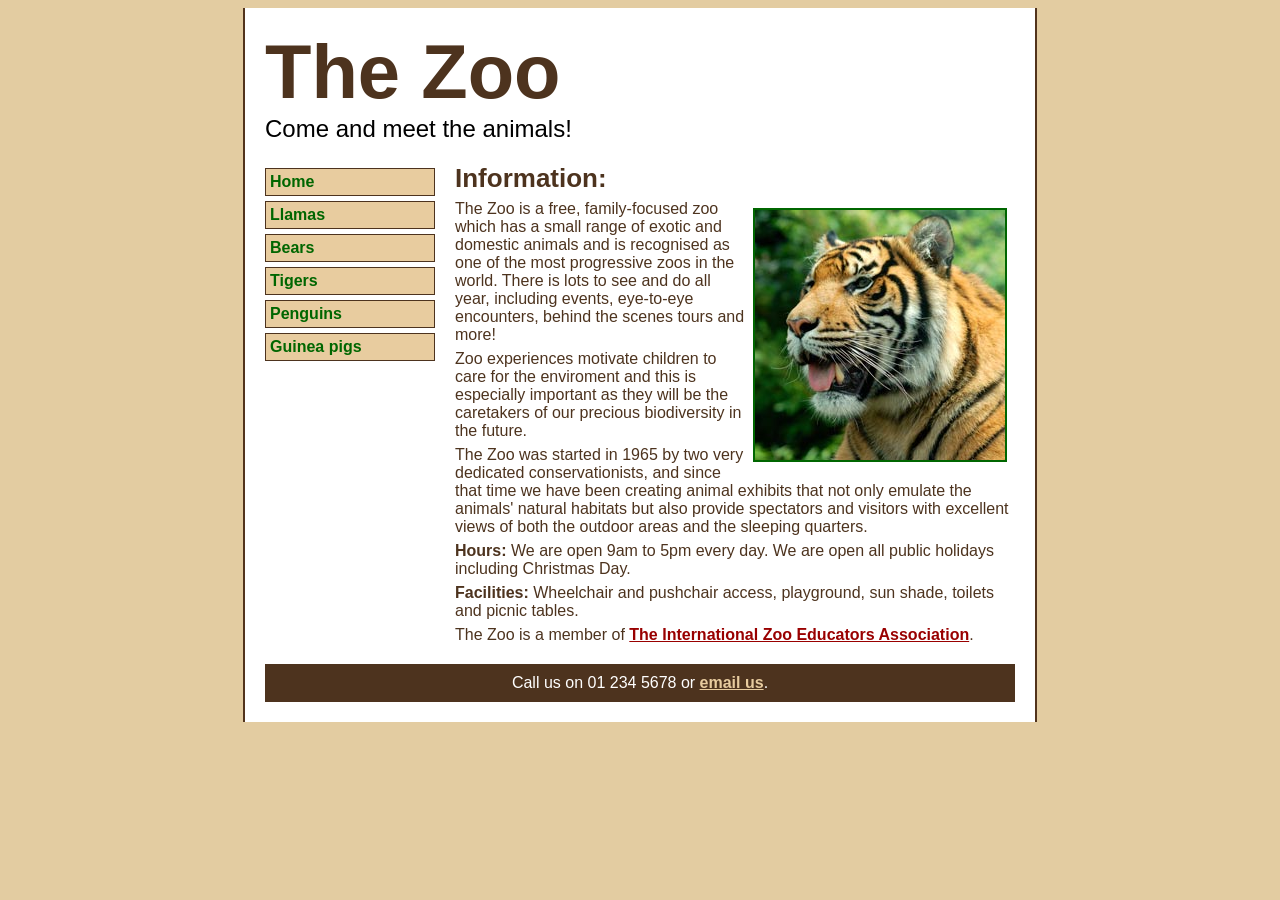
<file: Index.html>
<!DOCTYPE html>
<html>
    <head>
        <title>
            The Zoo: Welcome!
        </title>
        <link href="zoo-styles.css" rel="stylesheet" type="text/css">
    </head>
    <body>
        <!--CONTAINER BEGINS HERE-->
        <div id="container">
            <!--HEADER SECTION BEGINS HERE-->
            <div id="header">
                <h1>The Zoo</h1>
                <h2>Come and meet the animals!</h2>
            </div><!--HEADER SECTION ENDS HERE-->
            <!--MEUN SECTION BEGINS HERE-->
            <div id="menu">
                <ul>
                    <li><a href="index.html">Home</a></li>
                    <li><a href="llamas.html">Llamas</a></li>
                    <li><a href="bears.html">Bears</a></li>
                    <li><a href="tigers.html">Tigers</a></li>
                    <li><a href="penguins.html">Penguins</a></li>
                    <li><a href="guinea_pigs.html">Guinea pigs</a></li>
                </ul>
            </div><!--MEUN SECTION ENDS HERE-->
            <!--MAIN SECTION BEGINS HERE-->
            <div id="main">
                <h3>Information:</h3>
                <p><img src="images/tiger.jpg" width="250" height="250" alt="Tiger" class="rightfloat"/>The Zoo is a free, family-focused zoo which has a small range of exotic and domestic animals and is recognised as one of the most progressive zoos in the world. There is lots to see and do all year, including events, eye-to-eye encounters, behind the scenes tours and more!</p>
                <p>Zoo experiences motivate children to care for the enviroment and this is especially important as they will be the caretakers of our precious biodiversity in the future.</p>
                <p>The Zoo was started in 1965 by two very dedicated conservationists, and since that time we have been creating animal exhibits that not only emulate the animals' natural habitats but also provide spectators and visitors with excellent views of both the outdoor areas and the sleeping quarters.</p>
                <p><strong>Hours:</strong> We are open 9am to 5pm every day. 
                We are open all public holidays including Christmas Day.</p>
                <p><strong>Facilities:</strong> Wheelchair and pushchair access, playground, sun shade, toilets and picnic tables.</p>
                <p>The Zoo is a member of <a href="http://izea.net/" target="_blank">The International Zoo Educators Association</a>.</p>
            </div><!--MAIN SECTION ENDS HERE-->
            <!--FOOTER SECTION BEGINS HERE-->
            <div id="footer">
                <p>Call us on 01 234 5678 or <a href ="mailto: info@thezoo.com?" subject="Contact from the Zoo website">email us</a>.</p>
            </div><!--FOOTER SECTION ENDS HERE-->
        </div><!--CONTAINER ENDS HERE-->
    </body>
</html>
</file>
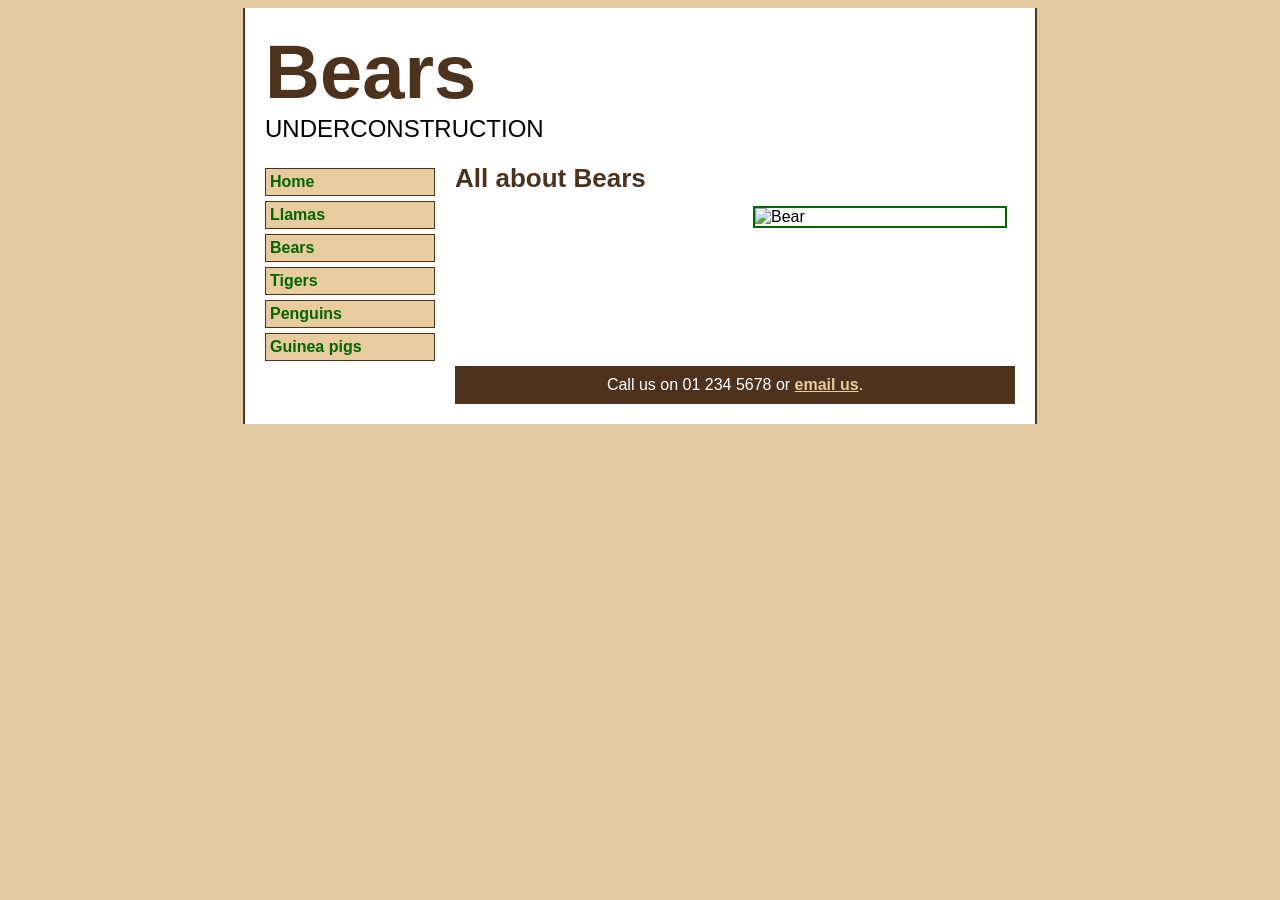
<file: Bears.html>
<!DOCTYPE html>
<html>
    <head>
        <title>
            The Zoo: Bears
        </title>
        <link href="zoo-styles.css" rel="stylesheet" type="text/css">
    </head>
    <body>
        <!--CONTAINER BEGINS HERE-->
        <div id="container">
            <!--HEADER SECTION BEGINS HERE-->
            <div id="header">
                <h1>Bears</h1>
                <h2>UNDERCONSTRUCTION</h2>
            </div><!--HEADER SECTION ENDS HERE-->
            <!--MEUN SECTION BEGINS HERE-->
            <div id="menu">
                <ul>
                    <li><a href="index.html">Home</a></li>
                    <li><a href="llamas.html">Llamas</a></li>
                    <li><a href="bears.html">Bears</a></li>
                    <li><a href="tigers.html">Tigers</a></li>
                    <li><a href="penguins.html">Penguins</a></li>
                    <li><a href="guinea_pigs.html">Guinea pigs</a></li>
                </ul>
            </div><!--MEUN SECTION ENDS HERE-->
            <!--MAIN SECTION BEGINS HERE-->
            <div id="main">
                <h3>All about Bears</h3>
                <img scr="images/bear.jpeg" width="250" alt="Bear" class="rightfloat"/>
            <!--FOOTER SECTION BEGINS HERE-->
            <div id="footer">
                <p>Call us on 01 234 5678 or <a href ="mailto: info@thezoo.com?" subject="Contact from the Zoo website">email us</a>.</p>
            </div><!--FOOTER SECTION ENDS HERE-->
        </div><!--CONTAINER ENDS HERE-->
    </body>
</html>
</file>
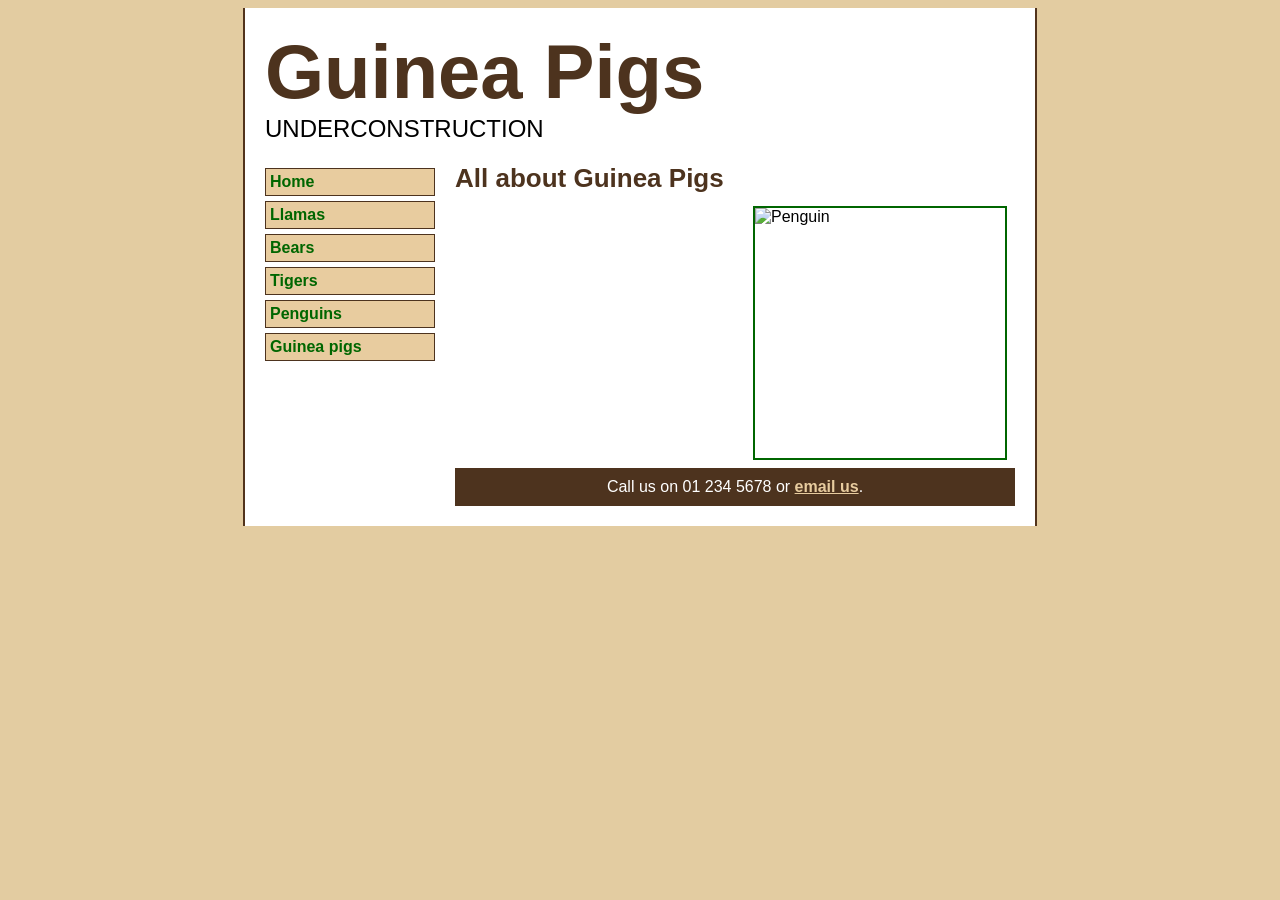
<file: guinea_pigs.html>
<!DOCTYPE html>
<html>
    <head>
        <title>
            The Zoo: Guinea Pigs
        </title>
        <link href="zoo-styles.css" rel="stylesheet" type="text/css">
    </head>
    <body>
        <!--CONTAINER BEGINS HERE-->
        <div id="container">
            <!--HEADER SECTION BEGINS HERE-->
            <div id="header">
                <h1>Guinea Pigs</h1>
                <h2>UNDERCONSTRUCTION</h2>
            </div><!--HEADER SECTION ENDS HERE-->
            <!--MEUN SECTION BEGINS HERE-->
            <div id="menu">
                <ul>
                    <li><a href="index.html">Home</a></li>
                    <li><a href="llamas.html">Llamas</a></li>
                    <li><a href="bears.html">Bears</a></li>
                    <li><a href="tigers.html">Tigers</a></li>
                    <li><a href="penguins.html">Penguins</a></li>
                    <li><a href="guinea_pigs.html">Guinea pigs</a></li>
                </ul>
            </div><!--MEUN SECTION ENDS HERE-->
            <!--MAIN SECTION BEGINS HERE-->
            <div id="main">
                <h3>All about Guinea Pigs</h3>
                <img scr="images/penguin.jpeg" width="250" height="250" alt="Penguin" class="rightfloat"/>
            <!--FOOTER SECTION BEGINS HERE-->
            <div id="footer">
                <p>Call us on 01 234 5678 or <a href ="mailto: info@thezoo.com?" subject="Contact from the Zoo website">email us</a>.</p>
            </div><!--FOOTER SECTION ENDS HERE-->
        </div><!--CONTAINER ENDS HERE-->
    </body>
</html>
</file>
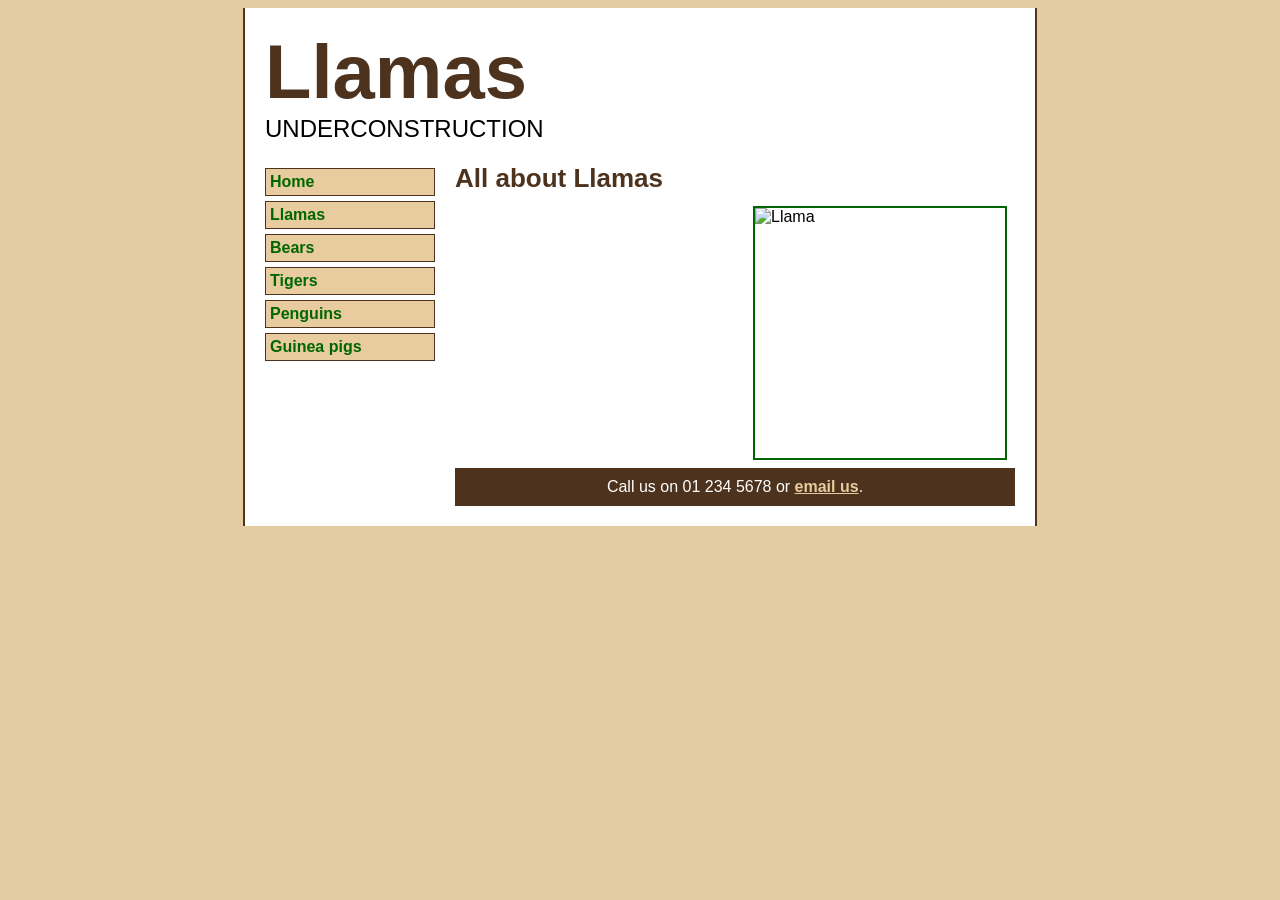
<file: llamas.html>
<!DOCTYPE html>
<html>
    <head>
        <title>
            The Zoo: Llamas
        </title>
        <link href="zoo-styles.css" rel="stylesheet" type="text/css">
    </head>
    <body>
        <!--CONTAINER BEGINS HERE-->
        <div id="container">
            <!--HEADER SECTION BEGINS HERE-->
            <div id="header">
                <h1>Llamas</h1>
                <h2>UNDERCONSTRUCTION</h2>
            </div><!--HEADER SECTION ENDS HERE-->
            <!--MEUN SECTION BEGINS HERE-->
            <div id="menu">
                <ul>
                    <li><a href="index.html">Home</a></li>
                    <li><a href="llamas.html">Llamas</a></li>
                    <li><a href="bears.html">Bears</a></li>
                    <li><a href="tigers.html">Tigers</a></li>
                    <li><a href="penguins.html">Penguins</a></li>
                    <li><a href="guinea_pigs.html">Guinea pigs</a></li>
                </ul>
            </div><!--MEUN SECTION ENDS HERE-->
            <!--MAIN SECTION BEGINS HERE-->
            <div id="main">
                <h3>All about Llamas</h3>
                <img scr="images/llama.jpeg" width="250" height="250" alt="Llama" class="rightfloat"/>
            <!--FOOTER SECTION BEGINS HERE-->
            <div id="footer">
                <p>Call us on 01 234 5678 or <a href ="mailto: info@thezoo.com?" subject="Contact from the Zoo website">email us</a>.</p>
            </div><!--FOOTER SECTION ENDS HERE-->
        </div><!--CONTAINER ENDS HERE-->
    </body>
</html>
</file>
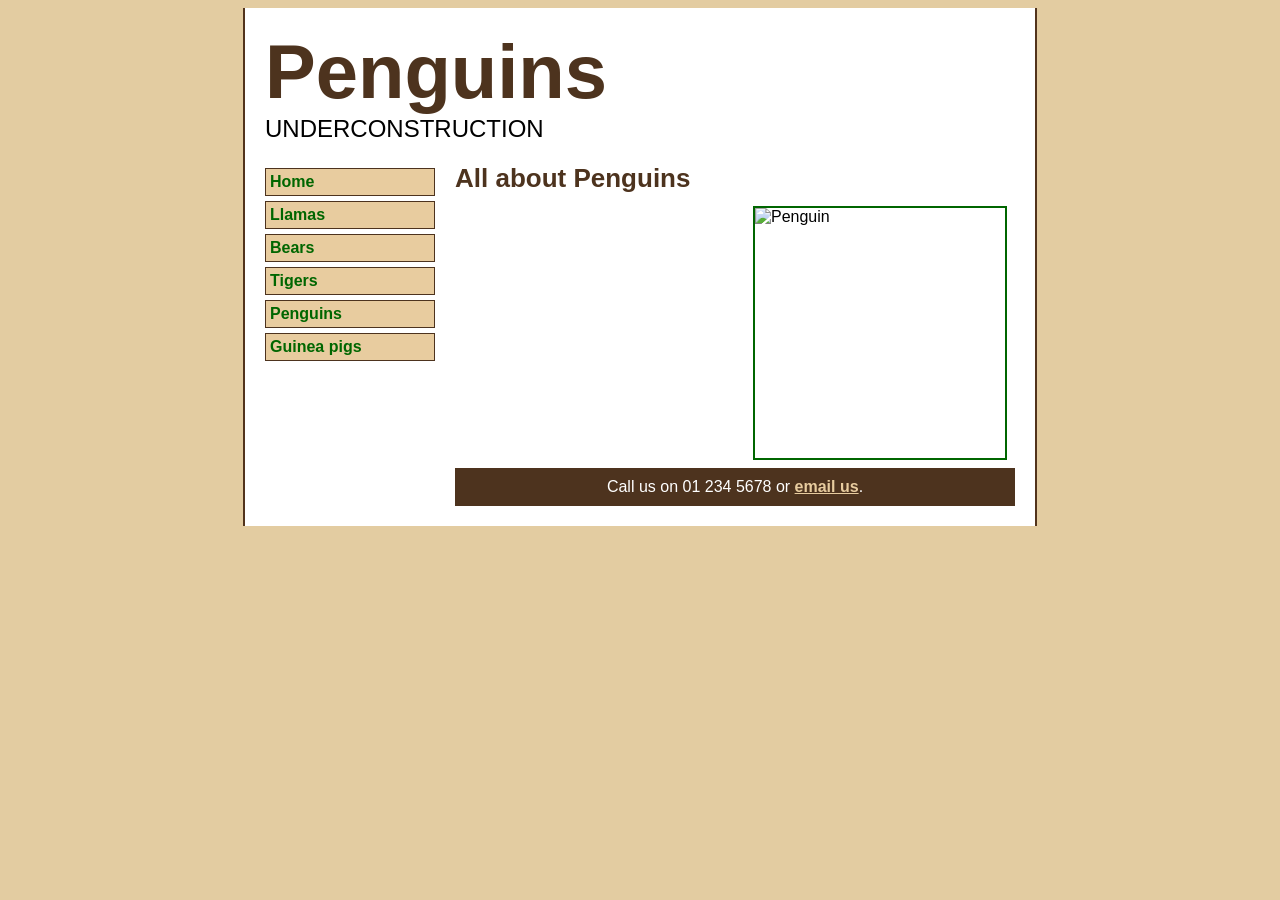
<file: penguins.html>
<!DOCTYPE html>
<html>
    <head>
        <title>
            The Zoo: Penguins
        </title>
        <link href="zoo-styles.css" rel="stylesheet" type="text/css">
    </head>
    <body>
        <!--CONTAINER BEGINS HERE-->
        <div id="container">
            <!--HEADER SECTION BEGINS HERE-->
            <div id="header">
                <h1>Penguins</h1>
                <h2>UNDERCONSTRUCTION</h2>
            </div><!--HEADER SECTION ENDS HERE-->
            <!--MEUN SECTION BEGINS HERE-->
            <div id="menu">
                <ul>
                    <li><a href="index.html">Home</a></li>
                    <li><a href="llamas.html">Llamas</a></li>
                    <li><a href="bears.html">Bears</a></li>
                    <li><a href="tigers.html">Tigers</a></li>
                    <li><a href="penguins.html">Penguins</a></li>
                    <li><a href="guinea_pigs.html">Guinea pigs</a></li>
                </ul>
            </div><!--MEUN SECTION ENDS HERE-->
            <!--MAIN SECTION BEGINS HERE-->
            <div id="main">
                <h3>All about Penguins</h3>
                <img scr="images/penguin.jpeg" width="250" height="250" alt="Penguin" class="rightfloat"/>
            <!--FOOTER SECTION BEGINS HERE-->
            <div id="footer">
                <p>Call us on 01 234 5678 or <a href ="mailto: info@thezoo.com?" subject="Contact from the Zoo website">email us</a>.</p>
            </div><!--FOOTER SECTION ENDS HERE-->
        </div><!--CONTAINER ENDS HERE-->
    </body>
</html>
</file>
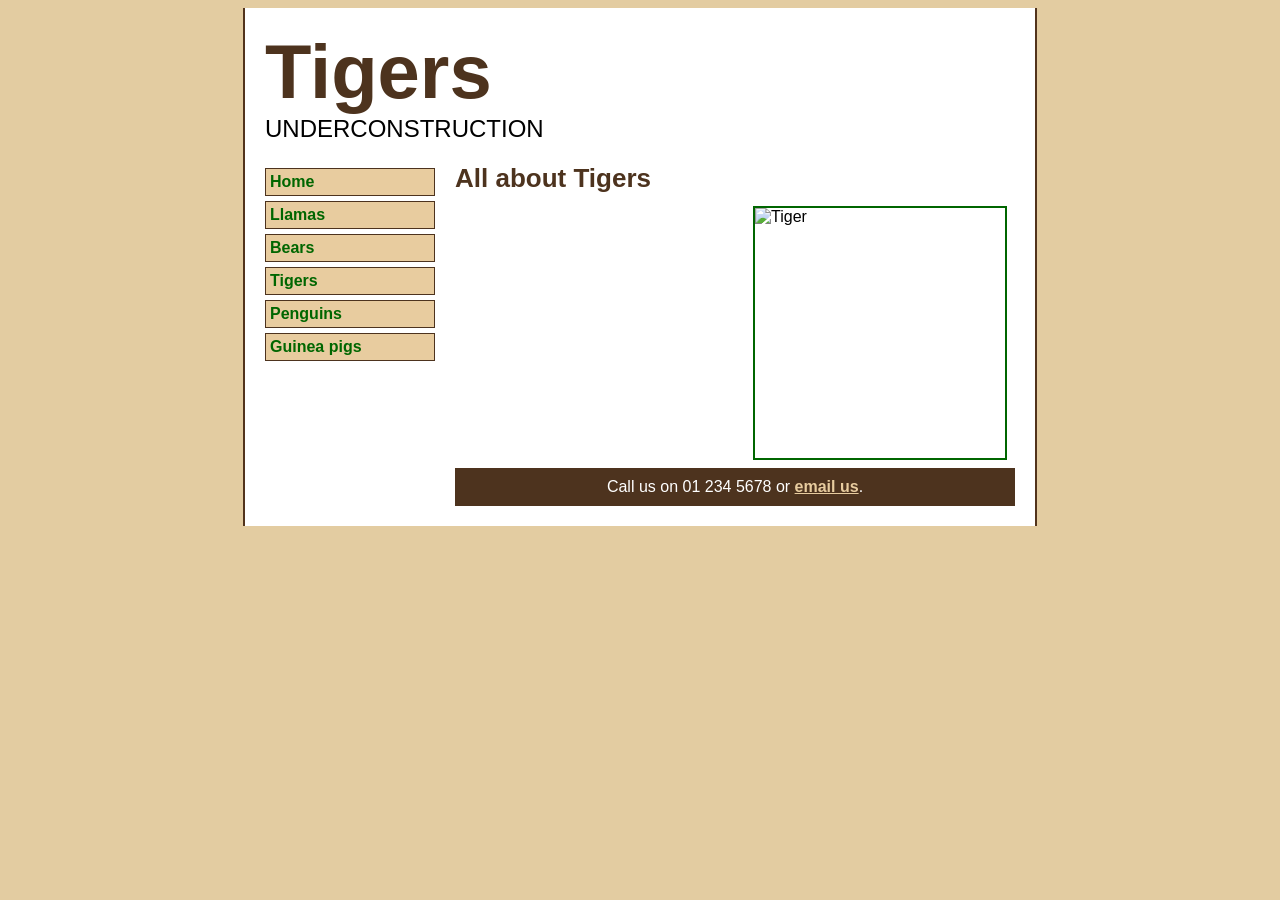
<file: tigers.html>
<!DOCTYPE html>
<html>
    <head>
        <title>
            The Zoo: Tigers
        </title>
        <link href="zoo-styles.css" rel="stylesheet" type="text/css">
    </head>
    <body>
        <!--CONTAINER BEGINS HERE-->
        <div id="container">
            <!--HEADER SECTION BEGINS HERE-->
            <div id="header">
                <h1>Tigers</h1>
                <h2>UNDERCONSTRUCTION</h2>
            </div><!--HEADER SECTION ENDS HERE-->
            <!--MEUN SECTION BEGINS HERE-->
            <div id="menu">
                <ul>
                    <li><a href="index.html">Home</a></li>
                    <li><a href="llamas.html">Llamas</a></li>
                    <li><a href="bears.html">Bears</a></li>
                    <li><a href="tigers.html">Tigers</a></li>
                    <li><a href="penguins.html">Penguins</a></li>
                    <li><a href="guinea_pigs.html">Guinea pigs</a></li>
                </ul>
            </div><!--MEUN SECTION ENDS HERE-->
            <!--MAIN SECTION BEGINS HERE-->
            <div id="main">
                <h3>All about Tigers</h3>
                <img scr="images/tiger.jpeg" width="250" height="250" alt="Tiger" class="rightfloat"/>
            <!--FOOTER SECTION BEGINS HERE-->
            <div id="footer">
                <p>Call us on 01 234 5678 or <a href ="mailto: info@thezoo.com?" subject="Contact from the Zoo website">email us</a>.</p>
            </div><!--FOOTER SECTION ENDS HERE-->
        </div><!--CONTAINER ENDS HERE-->
    </body>
</html>
</file>
<file: zoo-styles.css>
body{
    background-color: #E3CCA1;
    font-family: 'Trebuchet MS', Arial, Helvetica, sans-serif;
}
#container{
    width: 750px;
    margin-right: auto;
    margin-left: auto;
    padding: 20px;
    background-color: #FFFFFF;
    border-right: solid 2px #52331C;
    border-left: solid 2px #52331C;
}
/*TEXT TAG STYLES*/
h1{
    font-family: "Arial Black", Gadget, sans-serif;
    font-size: 76px;
    color: #4D331E;
    margin-top: 0px;
    margin-bottom: 0px;
}
h2{
    font-weight: normal;
    margin-top: 0px;
    font-size: 26;
}
h3{
    font-weight: normal;
    margin-top: 0px;
    color: #4D331E;
    font-weight: bold;
}
p{
    font-size: 16px;
    color: #4D331E;
    padding: 0px;
    margin-top: 6px;
    margin-bottom: 6px;
}
/*MENU SECTION*/
#menu {
    width: 170px;
    float: left;
}
#menu ul{
    list-style-type: none;
    margin: 0px;
    padding: 0px;
}
#menu li{
    background-color: #E8CC9F;
    border: 1px solid #4D331E;
    margin-top: 5px;
    margin-bottom: 5px;
    padding: 4px;
}
#menu a:link, #menu a:visited{
    color: #060;
    font-weight: bold;
    text-decoration: none;
}
#menu a:hover, #menu a:active{
    color: #900;
    text-decoration: underline;
}
/*MAIN SECTION*/
#main{
    margin-left:190px;
}
#main h3{
    color: #4D331E;
    margin-top: 6px;
    margin-bottom: 4px;
    font-size: 26px;
}
#main p{
    font-size: 16;
    margin-top: 6px;
    margin-bottom: 6px;
}
#main a:link, #main a:visited{
    color: #900;
    text-decoration: underline;
}
#main a:hover, #main a:active{
    color: #03C;
}
/*FOOTER SECTION*/
#footer{
    background-color: #4D331E;
    margin-top: 20px;
    clear: both;
}
#footer p{
    text-align: center;
    margin: 0px;
    padding-top: 10px;
    padding-bottom: 10px;
    color: #FFFFFF;
    text-align: center;
}
#footer a:link, #footer a:visited{
    color: #E8CC9F;
    text-decoration: underline;
}
#footer a:hover, #footer a:active{
    color:#000000
}
/*LINK STYLES*/
a:link, a:visited{
    color: #060;
    font-weight: bold;
    text-decoration: none;
}
a:hover, a:active{
    color: #900;
    text-decoration: underline;
}
/*CLASS STYLES*/
.rightfloat {
    border: 2px solid #060;
    margin: 8px;
    float: right;
}
</file>
